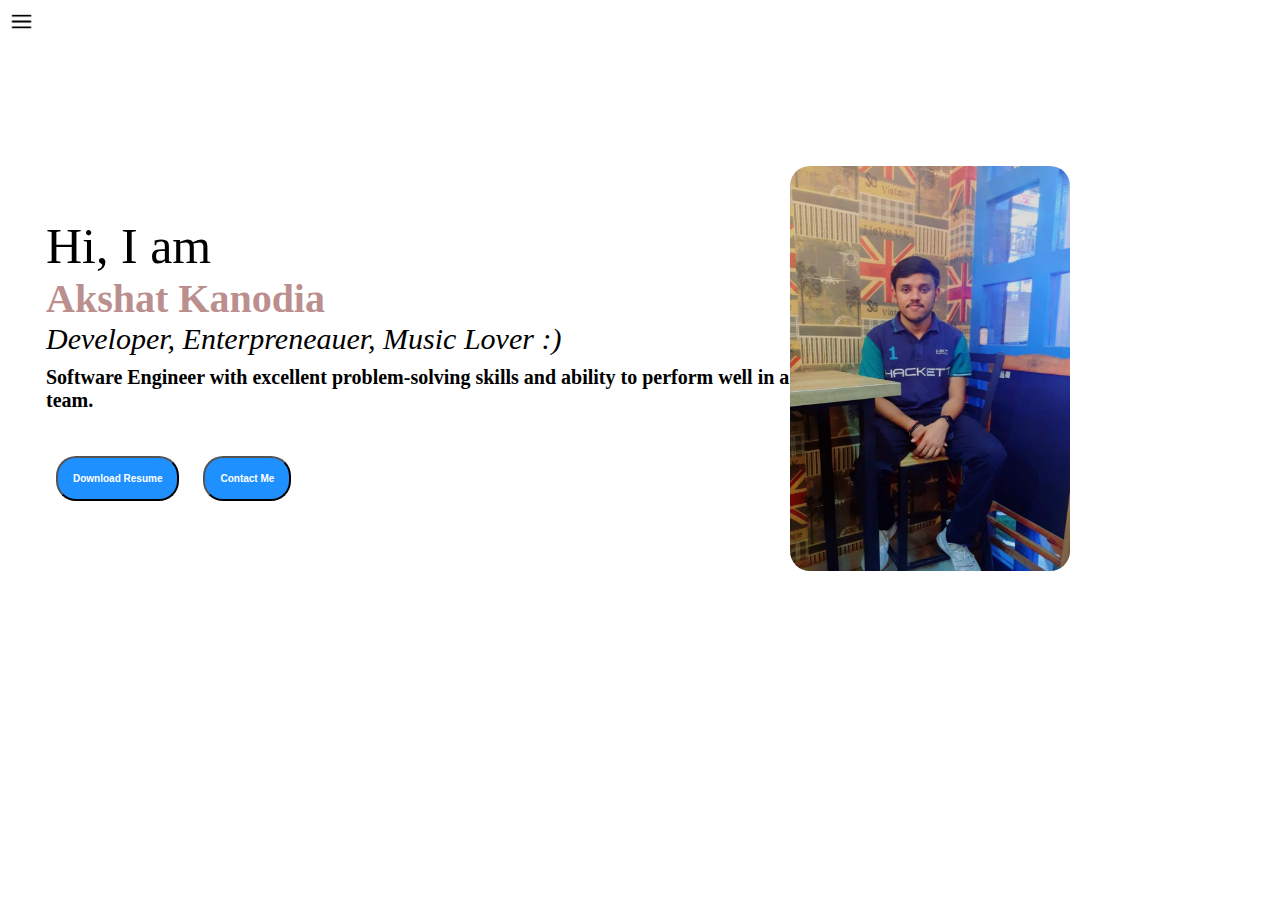
<file: index.html>
<!DOCTYPE html>
<html lang="en">
<head>
    <meta charset="UTF-8">
    <meta http-equiv="X-UA-Compatible" content="IE=edge">
    <meta name="viewport" content="width=device-width, initial-scale=1.0">
    <title>Akshat Kanodia</title>
    <link rel="stylesheet" href="style.css">
</head>
<body>
    <div class="container">
    <div class="sidebar sidebarGo"> 
        <nav>
            <ul>
                <li><a href="index.html">Home</a></li>
                <li><a href="intro.html">My Intro</a></li>
                <li><a href="services.html">Services</a></li>
                <li><a href="blog.html">Blog</a></li>
                <li><a href="contact.html">Contact Me</a></li>
                
            </ul>
        </nav>
    </div>
    <div class="main">
        <div class="hamburger">
            <img class="ham" src="Images/ham.png" alt="" width="23">
            <img  class="cross" src="Images/cross.png" alt="" width="23">
        </div>
        <div class="info-container">
            <div class="devInfo">
                <div class="hello">Hi, I am</div>
                <div class="name">Akshat Kanodia</div>
                <div class="about">Developer, Enterpreneauer, Music Lover :)</div>
                <div class="moreabout">Software Engineer with excellent problem-solving skills and ability to perform well in a team.
                </div>
                <div class="buttons">
                <a href="Documnets/Akshat's Resume.pdf"><button> Download Resume</button></a>
                <a href="contact.html"><button>Contact Me</button></a>
                </div>
            </div>
            <div class="devPic">
                <img id="img1" src="Images/MY1.png" alt="Akshat Kanodia">
            </div>
        </div>
    </div>
</div>
<script src="script.js"></script>
</body>
</html>
</file>
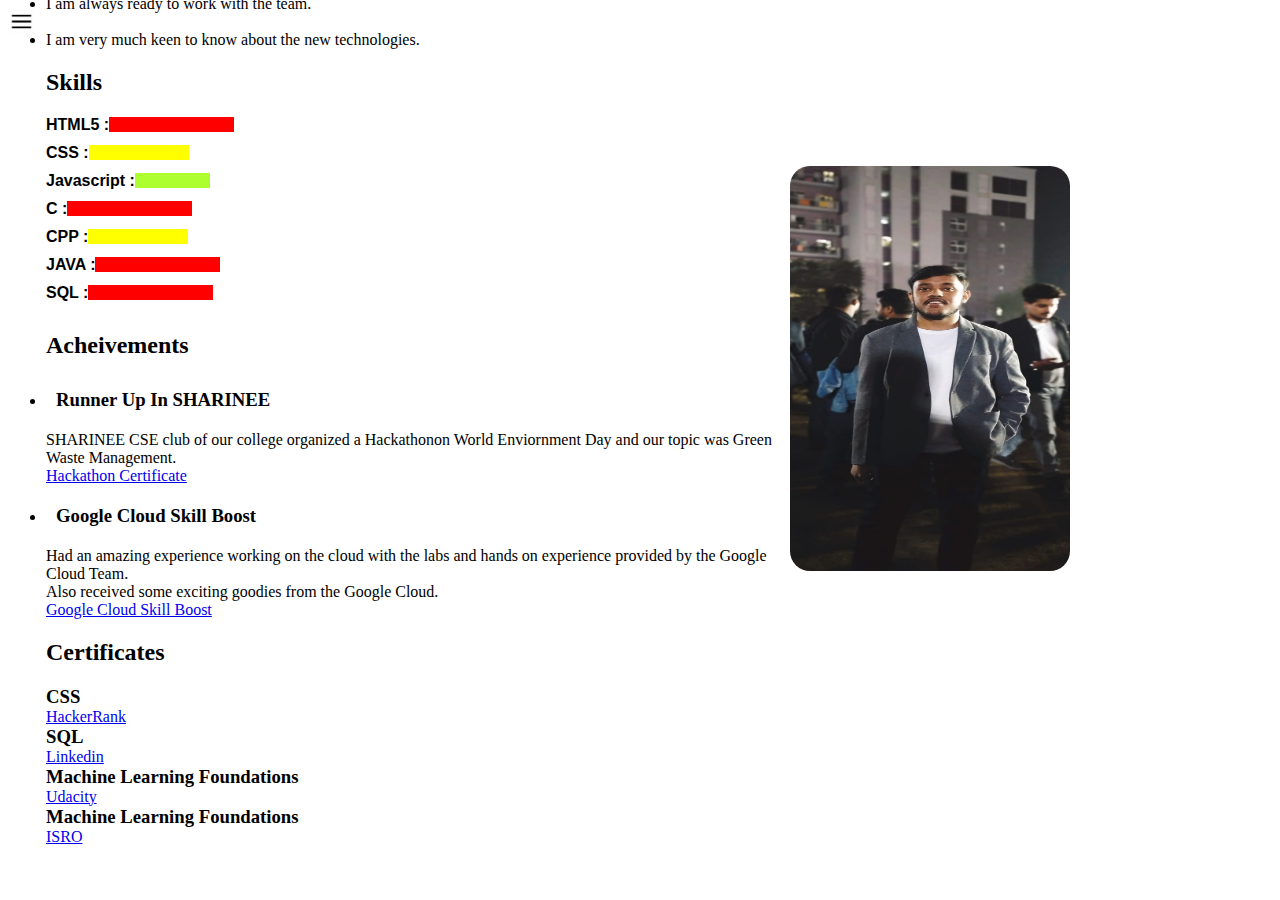
<file: intro.html>
<!DOCTYPE html>
<html lang="en">
<head>
    <meta charset="UTF-8">
    <meta http-equiv="X-UA-Compatible" content="IE=edge">
    <meta name="viewport" content="width=device-width, initial-scale=1.0">
    <title>Akshat Kanodia</title>
    <link rel="stylesheet" href="style.css">
</head>
<body>
    <div class="container">
    <div class="sidebar sidebarGo"> 
        <nav>
            <ul>
                <li><a href="index.html">Home</a></li>
                <li><a href="intro.html">My Intro</a></li>
                <li><a href="services.html">Services</a></li>
                <li><a href="blog.html">Blog</a></li>
                <li><a href="contact.html">Contact Me</a></li>
                
            </ul>
        </nav>
    </div>
    <div class="main">
        <div class="hamburger">
            <img class="ham" src="Images/ham.png" alt="" width="23">
            <img  class="cross" src="Images/cross.png" alt="" width="23">
        </div>
        <div class="info-container">
            <div class="devInfo">
                <h2>About Me</h2>
                <ul>
                <p><li> I am a person who always thinks from both the micro and macro perspective to any problem or situation. </li>
                <br><li> I am always ready to work with the team. </li>
                <br><li> I am very much keen to know about the new technologies.</li>
                </p></ul>
                <h2>Skills</h2>
                <div class="skillcontainer">
                    <div class="skillitem"> HTML5 : <div class="skill hundred"></div></div>
                    <div class="skillitem">CSS : <div class="skill sf"></div></div>
                    <div class="skillitem">Javascript : <div class="skill fv"></div></div>
                    <div class="skillitem ">C : <div class="skill hundred"></div></div>
                    <div class="skillitem">CPP : <div class="skill sf"></div></div>
                    <div class="skillitem">JAVA : <div class="skill sfa"></div></div>
                    <div class="skillitem">SQL : <div class="skill sfg"></div></div>
                </div>
                <div class="Acheivements">
                    <h2>Acheivements</h2>
                    <ul>
                    <li><div class="achitem">
                    <h3>Runner Up In SHARINEE</h3></div>
                    <p>SHARINEE CSE club of our college organized a Hackathonon World Enviornment Day and our topic was Green Waste Management.</p>
                    <div class="devPic2" >
                        <a href="Documnets/Hackathon certificate.pdf">Hackathon Certificate</a>
                    </div></li>
                    <li>
                    <div class="achitem">
                        <h3>Google Cloud Skill Boost</h3></div>
                        <p>Had an amazing experience working on the cloud with the labs and hands on experience provided by the Google Cloud Team.
                        <br>Also received some exciting goodies from the Google Cloud.
                        </p>
                        <div class="devPic2" >
                            <a href="Documnets/Hackathon certificate.pdf">Google Cloud Skill Boost</a>
                        </div></li>
                    </ul>
                </div>
                <div class="Certificate">
                    <h2>Certificates</h2>
                    <div class="certitem">
                        <h3>CSS</h3></div>
                    <div class="devPic3">
                        <a href="Documnets/Hackerrank_CSS.png">HackerRank</a></div>
                    <div class="certitem">
                        <h3>SQL</h3></div>
                    <div class="devPic3">
                        <a href="Images/Linkedin_SQL.png">Linkedin</a></div>
                    <div class="certitem">
                        <h3>Machine Learning Foundations</h3></div>
                    <div class="devPic3">
                        <a href="Images/AWS_ML.pdf">Udacity</a></div>
                    <div class="certitem">
                        <h3>Machine Learning Foundations</h3></div>
                    <div class="devPic3">
                        <a href="Documnets/isro_cert.pdf">ISRO</a></div>
                </div>

            </div>
            <div class="devPic">
                <img id="img2" src="Images/MyImage.jpg" alt="Akshat Kanodia">
            </div>
        </div>
    </div>
</div>
<script src="script.js"></script>
</body>
</html>
</file>
<file: style.css>
@import url('https://fonts.googleapis.com/css2?family=Dancing+Script&display=swap');

*{
    margin: 0;
    padding: 0;
}

.sidebar{
    position: absolute;
    background-color: rgb(214, 209, 209);
    height: 100vh;
    transition: transform 0.3s ease-in;
}

.sidebar nav{
    padding: 25px;
}

.sidebar nav li{
    list-style: none;
    font-size: 20px;
    padding: 25px 0;
}

.sidebar nav li a{
   text-decoration: none;
   color:black;
   font-weight: bolder;
}

.main{
    /*background-color: aquamarine;*/
    background-color: rgb(214, 209, 209)
    width: 85vw;
    padding: 16px;
}

.hamburger{
    position: absolute;
    cursor: pointer;
    top: 10px;
    left: 10px;
}

.cross{
    margin-left: 105px;
    margin-top: 3px;
}

.container{
    display: flex;
}

.info-container{
    /*background-color: red;*/
    padding: 30px;
    height: 45vh;
    width: 80vw;
    margin: 120px auto;  
    display: flex;
    justify-content: space-around;
}

#img1,#img2{
    opacity: 20px;
    border-radius: 20px;
    border-width: 2%;

}

.achitem{
    margin-top: 10px;
    margin-bottom: 10px;
    padding: 10px;
}

.hello{
    font-size: 50px;
}
.name{
    font-size: 40px;
    color: rosybrown;
    font-weight: bolder;
}
.about{
    font-size: 30px;
    font-style: italic;
}
.moreabout{
    font-size: 20px;
    font-weight: bold;
    margin-top: 10px;
}
.buttons{
    margin-top: 34px;
    margin-bottom: 10px;
}
.buttons button{
    padding: 15px;
    border-radius: 20px;
    background-color: dodgerblue;
    color: white;
    font-weight: bold;
    font-size: 10px;
    margin: 10px;
    cursor: pointer;
}

.buttons button:hover{
    background-color: white;
    color: dodgerblue;

}

.devInfo{
    display: flex;
    justify-content: center;
    flex-direction: column;
}

.devInfo h2{
    margin-bottom: 20px;
    margin-top: 20px;
    font-family: fantasy;
    font-weight: bolder;
}

.devPic img{
    width: 280px;
    height: 45vh;  
}

.contactform{
    padding: 0 34px;
    padding-top: 5px;
    font-family: Arial, Helvetica, sans-serif;
}

.contactform h1{
    font-family: fantasy;
    font-weight: bolder;
    padding: 12px 0;
}

.contactform form div{
    padding: 10px;
    display: flex;
    flex-direction: column;
}

.contactform form div input{
    padding: 4px;
    margin: 6px 0 0 0;
    width: 16vw;
    font-size: 20px;
    border-radius: 5px;
}

#emailHelp{
    font-size: 15px;
    color: midnightblue;
}
#form-check{
    flex-direction: row;
}
#form-check input{
    width: 28px;  
    margin: 3px 0;
}

.blogcontainer{
    margin: 10px;
    padding: 20px;    
}
.blogcontainer h1{
    font-family: fantasy;
}
.blogItem{
    margin: 20px;
    padding: 10px;
}
.blogItem h2{
    font-family: sans-serif;
    padding-bottom: 5px;
}

.blogItem p{
    padding-top: 10px;
    padding-bottom: 20px;
    font-family: 'Segoe UI', Tahoma, Geneva, Verdana, sans-serif;
}
.skillcontainer{
    font-weight: bold;
    font-family: Arial, Helvetica, sans-serif;
}

.skill{
    width: 125px;
    height: 15px;
    background-color: red;
}

.hundred{
    width: 125px;
}
.sf{
    width: 100px;
    background-color: yellow;
}
.fv{
    width: 75px;
    background-color: greenyellow;
}

.skillitem{
    display: flex;
    margin-bottom: 10px;
    align-items: center;  
}
.sidebarGo{
    transform: translate(-340px, 0px);
    position: absolute;
}


@media (max-width: 900px){
  /*  *{
        background-color: indigo;
    }
    
    .sidebar{
        transform: translate(-340px, 0px);
        position: absolute;
    }*/

    .devPic{
        display: none;
    }
}
</file>
